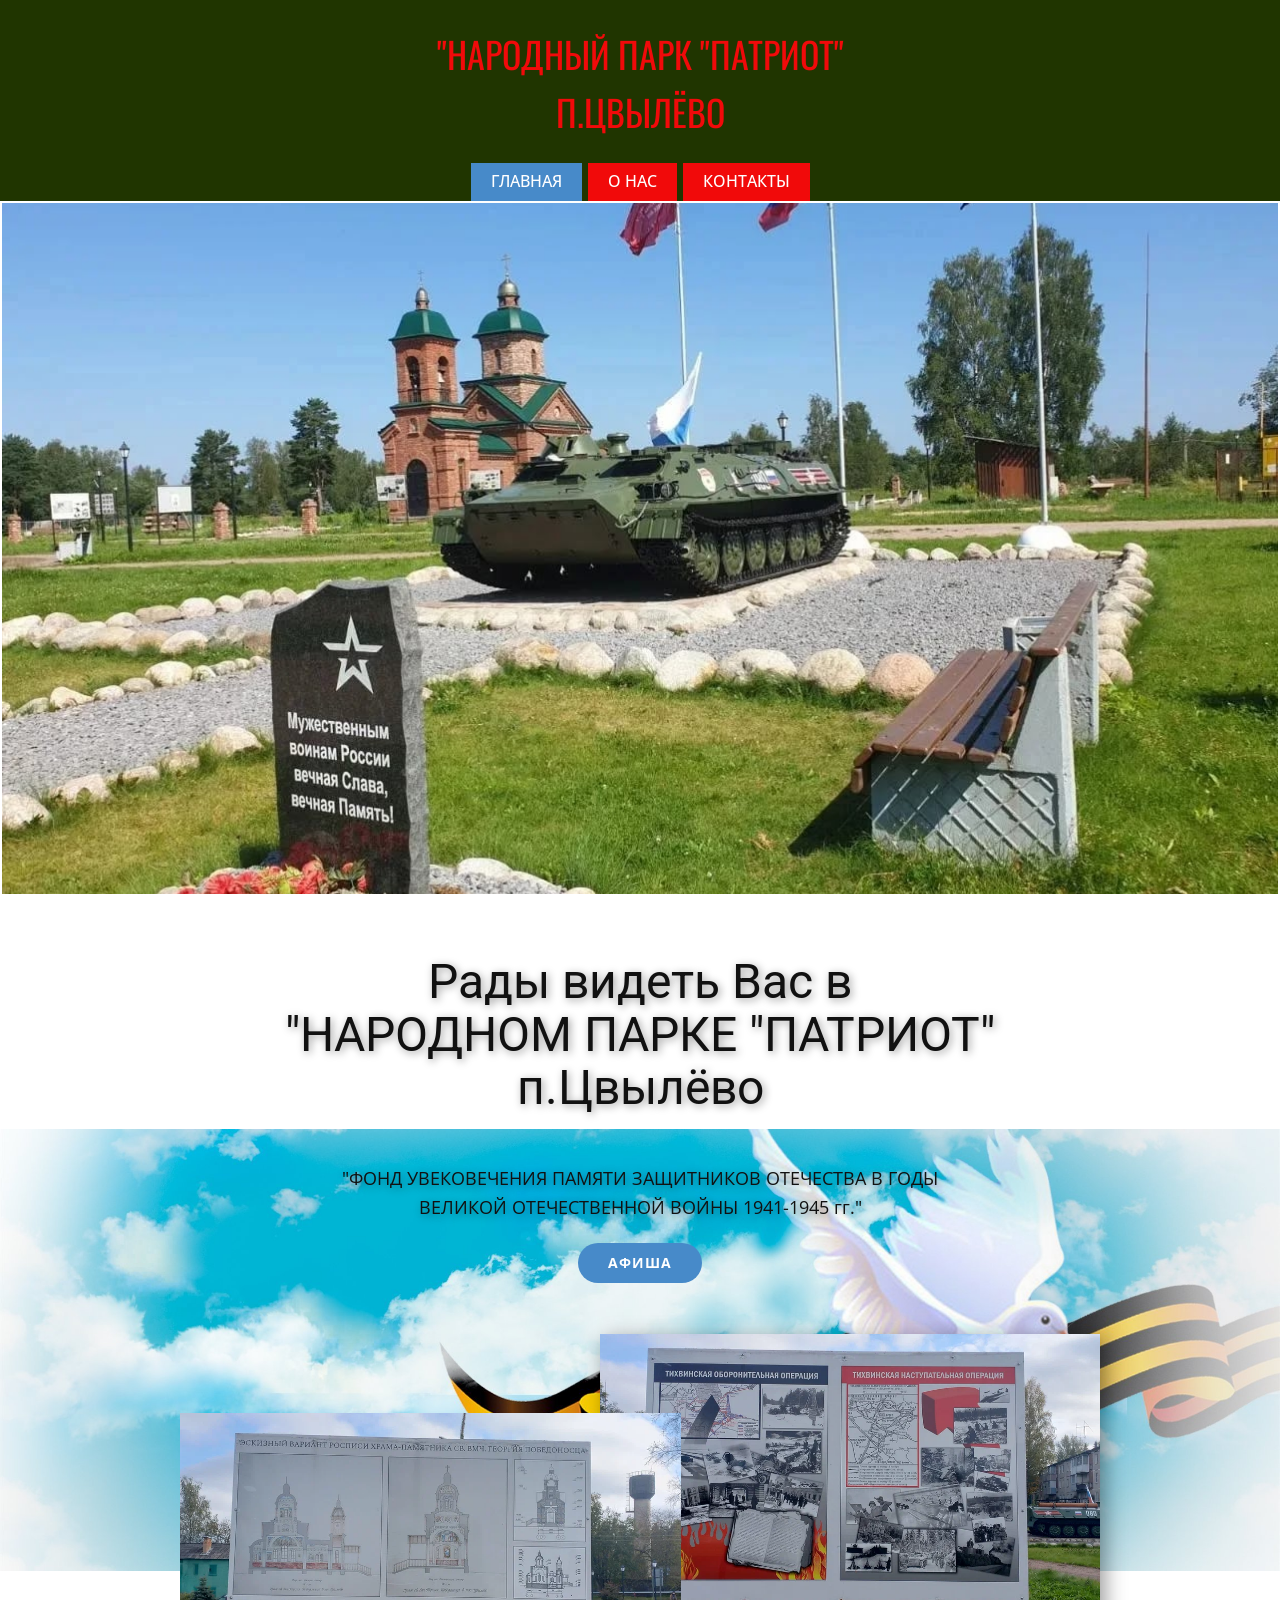
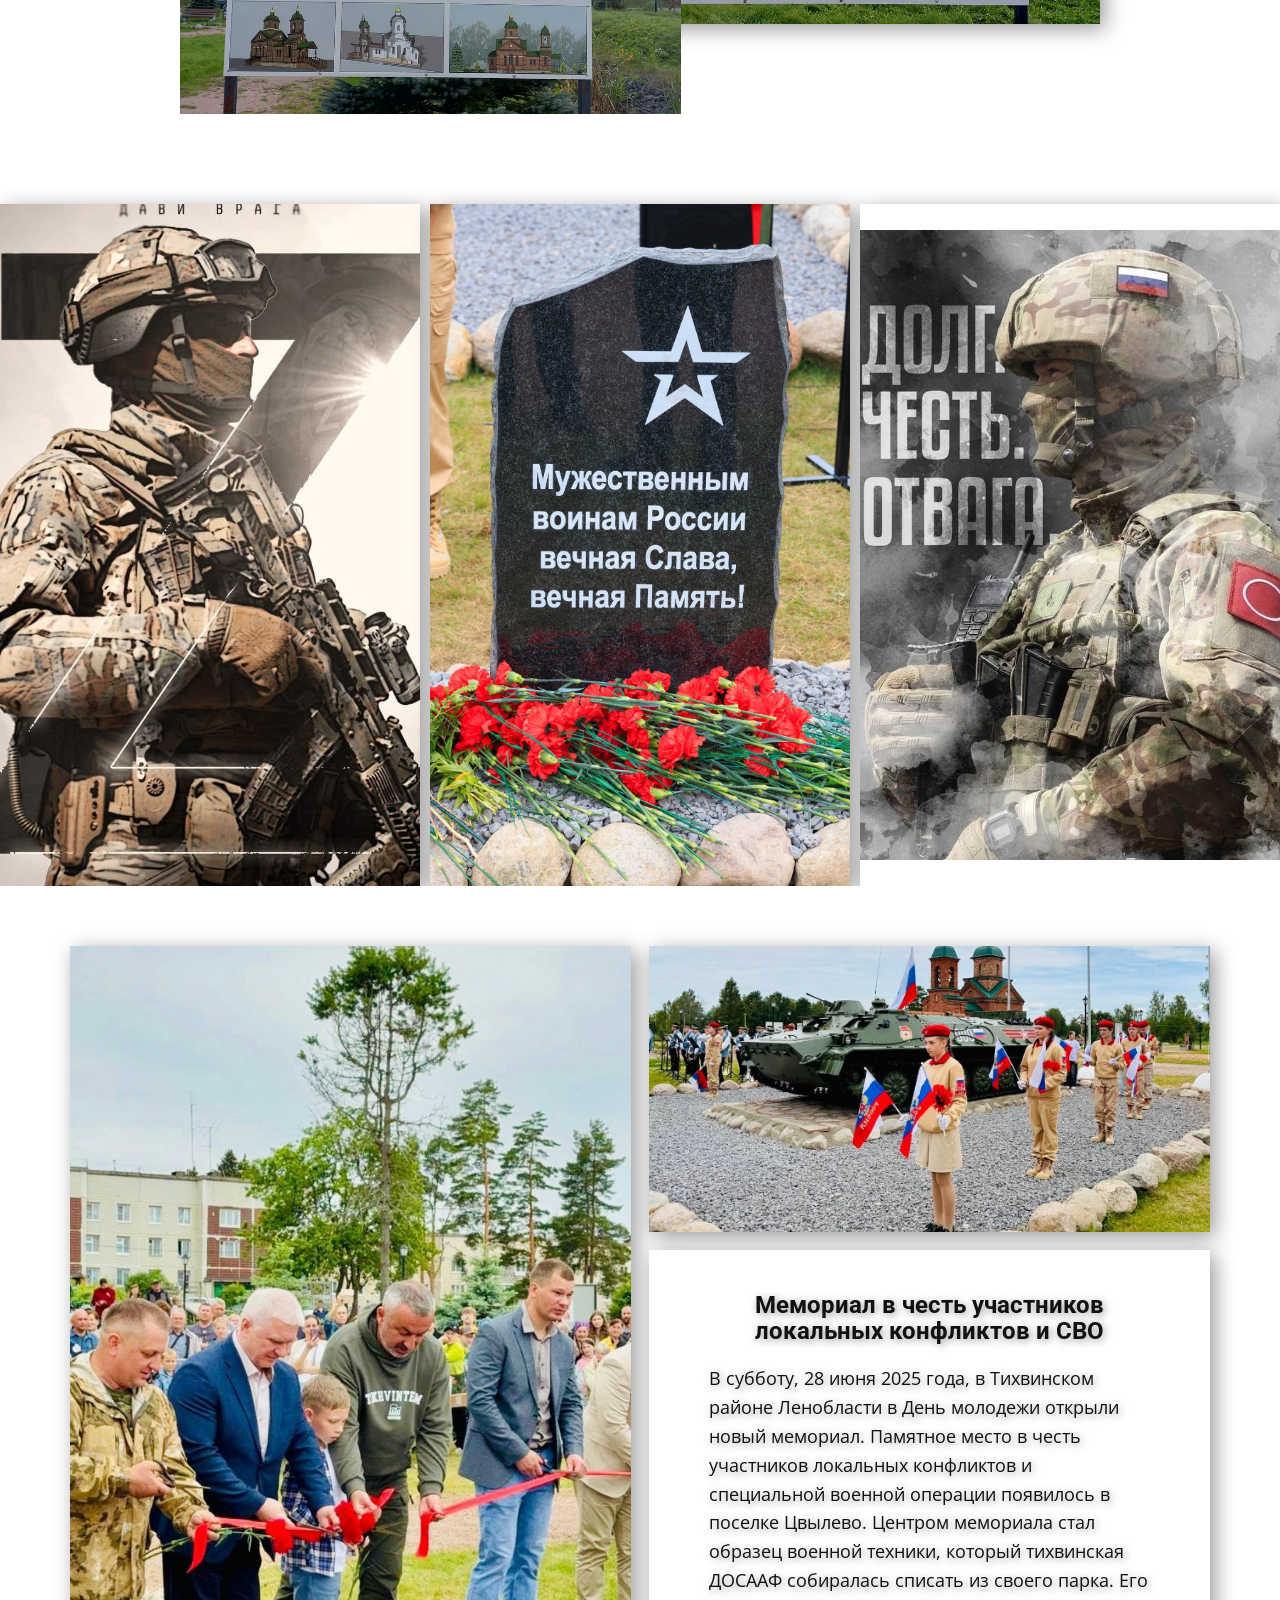
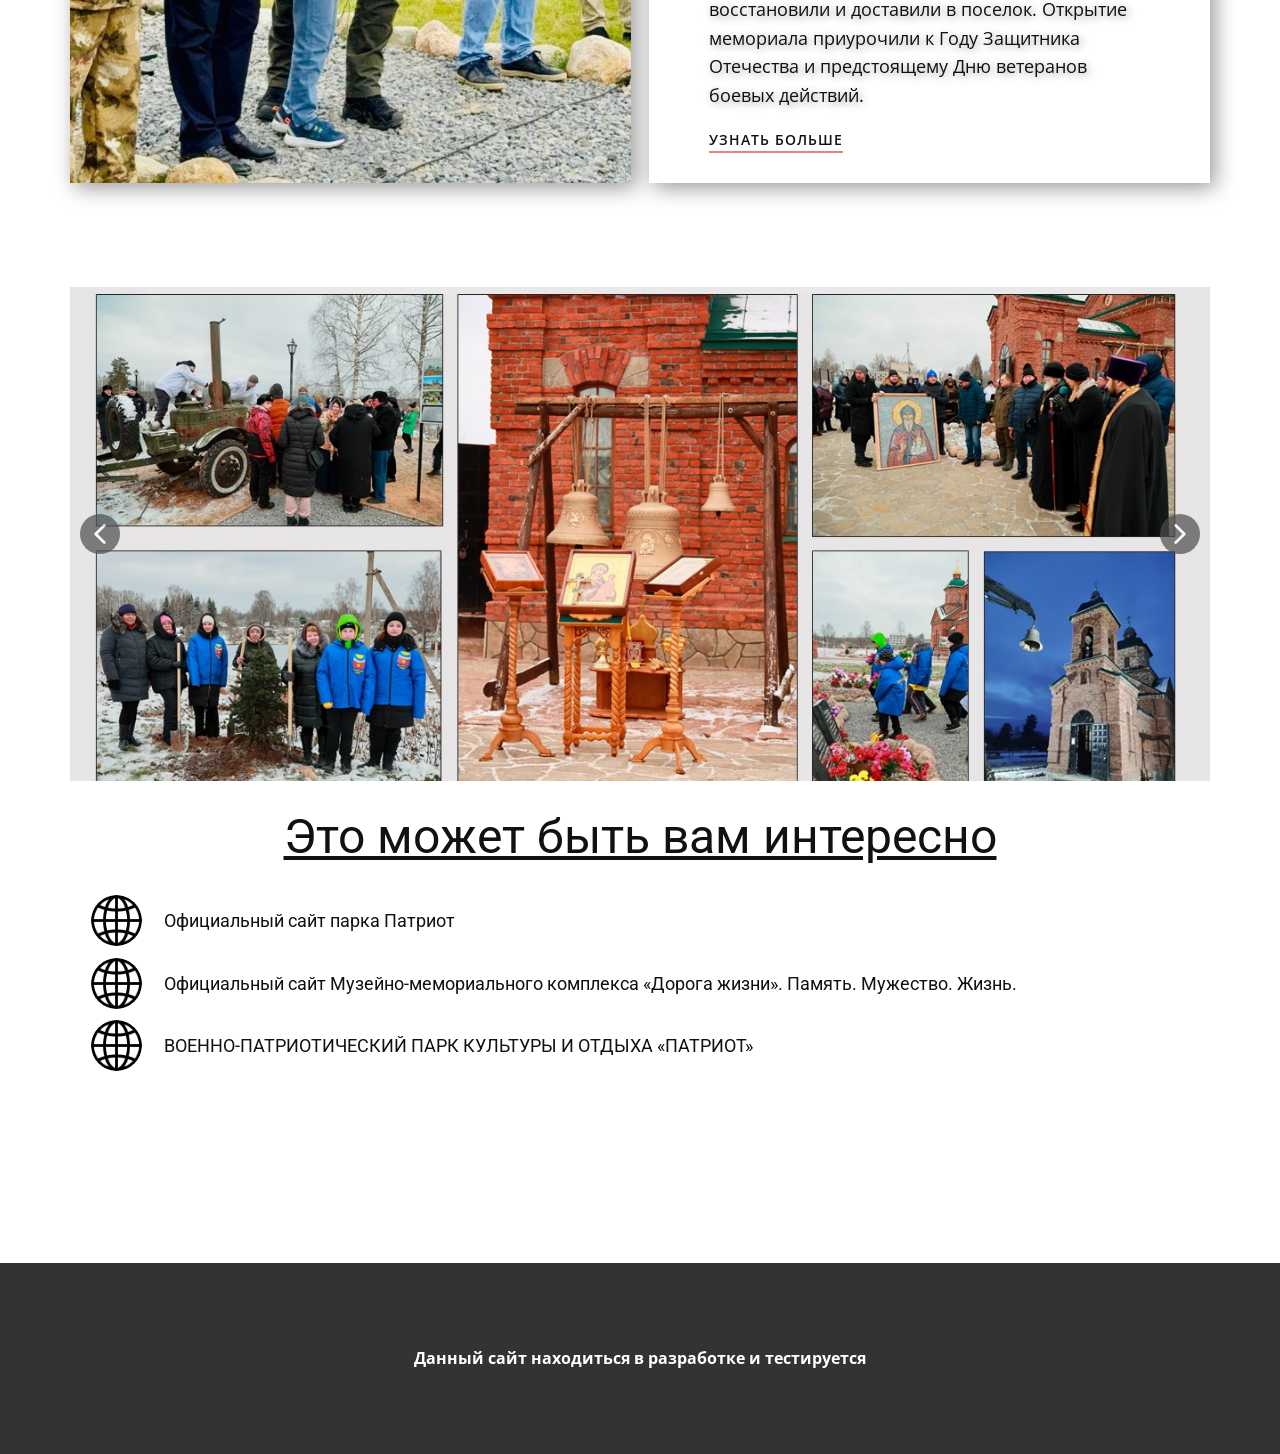
<file: index.html>
<!doctype html>
<html style="font-size: 16px" lang="ru">
  <head>
    <meta name="viewport" content="width=device-width, initial-scale=1.0" />
    <meta charset="utf-8"/>
    <meta
      name="keywords"
      content="​Рады видеть Вас в&amp;quot;НАРОДНОМ ПАРКЕ &amp;quot;ПАТРИОТ&amp;quot;п.Цвылёво, ​Мемориал в честь участников локальных конфликтов и СВО, ​Мемориальный комплекс памяти Защитник​ов Отечества в годы Великой Отечественной войны 1941-1945 гг. Дорога Жизни на Ленинград Братское воинское захоронение советских солдат и матросов"
    />
    <meta name="description" content="" />
    <title>Главная</title>
    <link rel="stylesheet" href="nicepage.css" media="screen" />
    <link rel="stylesheet" href="nicepage-site.css" media="screen" />
    <link rel="stylesheet" href="index.css" media="screen" />
    <script
      class="u-script"
      type="text/javascript"
      src="assets/jquery-3.5.1.min.js"
      defer=""
    ></script>
    <script
      class="u-script"
      type="text/javascript"
      src="assets/nicepage.js"
      defer=""
    ></script>
    <meta name="generator" content="Nicepage 8.4.0, nicepage.com" />
    <link
      id="u-page-google-font"
      rel="stylesheet"
      href="https://fonts.googleapis.com/css2?display=swap&amp;family=Roboto:ital,wght@0,100;0,200;0,300;0,400;0,500;0,600;0,700;0,800;0,900;1,100;1,200;1,300;1,400;1,500;1,600;1,700;1,800;1,900&amp;family=Open+Sans:ital,wght@0,300;0,400;0,500;0,600;0,700;0,800;1,300;1,400;1,500;1,600;1,700;1,800&amp;family=Oswald:wght@200;300;400;500;600;700&amp;family=Lobster:wght@400"
    />

    <meta name="theme-color" content="#478ac9" />
    <meta property="og:title" content="Главная" />
    <meta property="og:description" content="" />
    <meta property="og:type" content="website" />
  </head>
  <body
    data-home-page="Главная.html"
    data-home-page-title="Главная"
    data-path-to-root="/"
    data-include-products="false"
    class="u-body u-clearfix u-xl-mode"
    data-lang="ru"
  >
    <header
      class="u-clearfix u-color-var u-header u-header"
      id="header"
      data-image-width="1920"
      data-image-height="671"
    >
      <div
        class="u-clearfix u-sheet u-valign-bottom-xl u-valign-bottom-xs u-valign-middle-lg u-valign-middle-md u-valign-middle-sm u-sheet-1"
      >
        <p
          class="u-align-center u-custom-font u-font-oswald u-text u-text-custom-color-1 u-text-1"
        >
          "НАРОДНый ПАРК "ПАТРИОТ"<br />п.Цвылёво
        </p>
        <nav
          class="u-menu u-menu-one-level u-offcanvas u-menu-1"
          role="navigation"
          aria-label="Menu navigation"
        >
          <div
            class="menu-collapse"
            style="
              font-size: 1rem;
              letter-spacing: 0px;
              text-transform: uppercase;
              font-weight: 500;
            "
          >
            <a
              class="u-button-style u-custom-active-border-color u-custom-active-color u-custom-border u-custom-border-color u-custom-borders u-custom-color u-custom-hover-border-color u-custom-hover-color u-custom-left-right-menu-spacing u-custom-padding-bottom u-custom-text-active-color u-custom-text-color u-custom-text-decoration u-custom-text-hover-color u-custom-top-bottom-menu-spacing u-hamburger-link u-nav-link u-palette-1-base u-text-active-palette-1-base u-text-hover-palette-2-base u-hamburger-link-1"
              href="index.html"
              tabindex="-1"
              aria-label="Open menu"
              aria-controls="36ce"
            >
              <svg class="u-svg-link" viewBox="0 0 24 24">
                <use xlink:href="#menu-hamburger"></use>
              </svg>
              <svg
                class="u-svg-content"
                version="1.1"
                id="menu-hamburger"
                viewBox="0 0 16 16"
                x="0px"
                y="0px"
                xmlns:xlink="http://www.w3.org/1999/xlink"
                xmlns="http://www.w3.org/2000/svg"
              >
                <g>
                  <rect y="1" width="16" height="2"></rect>
                  <rect y="7" width="16" height="2"></rect>
                  <rect y="13" width="16" height="2"></rect>
                </g>
              </svg>
            </a>
          </div>
          <div class="u-custom-menu u-nav-container">
            <ul role="menubar" class="u-nav u-spacing-2 u-unstyled u-nav-1">
              <li role="none" class="u-nav-item">
                <a
                  role="menuitem"
                  class="u-active-palette-1-base u-border-2 u-border-active-palette-1-base u-border-custom-color-1 u-border-hover-palette-1-light-1 u-border-no-left u-border-no-right u-border-no-top u-button-style u-custom-color-1 u-hover-palette-1-light-1 u-nav-link u-text-active-white u-text-hover-white u-text-white u-nav-link-2"
                  href="index.html"
                  >Главная</a
                >
              </li>
              <li role="none" class="u-nav-item">
                <a
                  role="menuitem"
                  class="u-active-palette-1-base u-border-2 u-border-active-palette-1-base u-border-custom-color-1 u-border-hover-palette-1-light-1 u-border-no-left u-border-no-right u-border-no-top u-button-style u-custom-color-1 u-hover-palette-1-light-1 u-nav-link u-text-active-white u-text-hover-white u-text-white u-nav-link-2"
                  href="О-нас.html"
                  >О нас</a
                >
              </li>
              <li role="none" class="u-nav-item">
                <a
                  role="menuitem"
                  class="u-active-palette-1-base u-border-2 u-border-active-palette-1-base u-border-custom-color-1 u-border-hover-palette-1-light-1 u-border-no-left u-border-no-right u-border-no-top u-button-style u-custom-color-1 u-hover-palette-1-light-1 u-nav-link u-text-active-white u-text-hover-white u-text-white u-nav-link-2"
                  href="Контакты.html"
                  >Контакты</a
                >
              </li>
            </ul>
          </div>
          <div
            class="u-custom-menu u-nav-container-collapse"
            id="36ce"
            role="region"
            aria-label="Menu panel"
          >
            <div
              class="u-color-var u-container-style u-inner-container-layout u-opacity u-opacity-95 u-sidenav u-sidenav-1"
            >
              <div class="u-inner-container-layout u-sidenav-overflow">
                <div
                  class="u-menu-close"
                  tabindex="-1"
                  aria-label="Close menu"
                ></div>
                <ul
                  class="u-align-left u-custom-font u-font-lobster u-nav u-popupmenu-items u-text-active-custom-color-1 u-text-hover-white u-unstyled u-nav-2"
                  role="menubar"
                >
                  <li role="none" class="u-nav-item">
                    <a
                      role="menuitem"
                      class="u-button-style u-nav-link"
                      href="index.html"
                      >Главная</a
                    >
                  </li>
                  <li role="none" class="u-nav-item">
                    <a
                      role="menuitem"
                      class="u-button-style u-nav-link"
                      href="О-нас.html"
                      >О нас</a
                    >
                  </li>
                  <li role="none" class="u-nav-item">
                    <a
                      role="menuitem"
                      class="u-button-style u-nav-link"
                      href="Контакты.html"
                      >Контакты</a
                    >
                  </li>
                </ul>
              </div>
            </div>
            <div class="u-black u-menu-overlay u-opacity u-opacity-70"></div>
          </div>
        </nav>
      </div>
    </header>
    <section
      class="u-border-2 u-border-white u-clearfix u-image u-section-1"
      id="block-1"
      data-image-width="1280"
      data-image-height="960"
    >
      <div class="u-clearfix u-sheet u-sheet-1"></div>
    </section>
    <section
      class="u-align-center u-clearfix u-container-align-center u-gradient u-image u-section-2"
      id="block-3"
      data-image-width="2299"
      data-image-height="793"
    >
      <div class="u-clearfix u-sheet u-sheet-1">
        <h2 class="u-text u-text-default u-text-1">
          Рады видеть Вас в<br />
          "НАРОДНОМ ПАРКЕ "ПАТРИОТ"<br />п.Цвылёво
        </h2>
        <p class="u-text u-text-2">
          <br />"ФОНД УВЕКОВЕЧЕНИЯ ПАМЯТИ ЗАЩИТНИКОВ ОТЕЧЕСТВА В ГОДЫ ВЕЛИКОЙ
          ОТЕЧЕСТВЕННОЙ ВОЙНЫ 1941-1945 гг."
        </p>
        <a
          href="files/IMG_20260625_185425.png"
          class="u-border-none u-btn u-btn-round u-button-style u-file-link u-hover-palette-1-light-1 u-palette-1-base u-radius u-btn-1"
          >Афиша</a
        >
        <div
          class="u-container-style u-expanded-width-md u-expanded-width-sm u-expanded-width-xs u-group u-group-1"
        >
          <div
            class="u-container-layout u-valign-bottom-md u-valign-bottom-sm u-valign-top-lg u-valign-top-xl u-valign-top-xs u-container-layout-1"
          >
            <img
              class="u-align-left u-image u-image-1"
              data-image-width="1280"
              data-image-height="562"
              src="images/112.webp"
            />
            <img
              class="u-align-left u-image u-image-2"
              data-image-width="1280"
              data-image-height="562"
              src="images/19.webp"
            />
          </div>
        </div>
      </div>
    </section>
    <section class="u-clearfix u-section-3" id="block-4">
      <div class="u-expanded-width u-list u-list-1">
        <div class="u-repeater u-repeater-1">
          <div
            class="u-container-style u-image u-list-item u-repeater-item u-image-1"
            data-image-width="720"
            data-image-height="1280"
          >
            <div
              class="u-container-layout u-similar-container u-container-layout-1"
            ></div>
          </div>
          <div
            class="u-container-style u-image u-list-item u-repeater-item u-image-2"
            data-image-width="1706"
            data-image-height="2560"
          >
            <div
              class="u-container-layout u-similar-container u-container-layout-2"
            ></div>
          </div>
          <div
            class="u-container-style u-image u-list-item u-repeater-item u-image-3"
            data-image-width="720"
            data-image-height="1280"
          >
            <div
              class="u-container-layout u-similar-container u-container-layout-3"
            ></div>
          </div>
        </div>
      </div>
    </section>
    <section
      class="u-clearfix u-color-var u-container-align-center u-section-4"
      id="block-6"
    >
      <div
        class="u-clearfix u-sheet u-valign-middle-lg u-valign-middle-md u-valign-middle-sm u-valign-middle-xs u-sheet-1"
      >
        <div
          class="data-layout-selected u-clearfix u-expanded-width u-gutter-18 u-layout-wrap u-layout-wrap-1"
        >
          <div class="u-gutter-0 u-layout">
            <div class="u-layout-row">
              <div class="u-size-30 u-size-60-md">
                <div class="u-layout-row">
                  <div
                    class="u-align-left u-container-align-left u-container-style u-image u-layout-cell u-left-cell u-size-60 u-image-1"
                    src=""
                    data-image-width="720"
                    data-image-height="1280"
                  >
                    <div
                      class="u-container-layout u-valign-middle u-container-layout-1"
                      src=""
                    ></div>
                  </div>
                </div>
              </div>
              <div class="u-size-30 u-size-60-md">
                <div class="u-layout-col">
                  <div
                    class="u-align-left u-container-align-left u-container-style u-image u-layout-cell u-right-cell u-size-40 u-image-2"
                    data-image-width="660"
                    data-image-height="371"
                  >
                    <div
                      class="u-container-layout u-valign-middle u-container-layout-2"
                      src=""
                    ></div>
                  </div>
                  <div
                    class="u-container-align-left u-container-style u-layout-cell u-right-cell u-size-20 u-white u-layout-cell-3"
                    src=""
                  >
                    <div
                      class="u-container-layout u-valign-middle-lg u-valign-middle-md u-valign-middle-sm u-valign-middle-xs u-container-layout-3"
                    >
                      <h2 class="u-align-center u-text u-text-default u-text-1">
                        Мемориал в честь участников локальных конфликтов и СВО
                      </h2>
                      <p class="u-align-left u-text u-text-2">
                        В субботу, 28 июня 2025 года, в Тихвинском районе
                        Ленобласти в День молодежи открыли новый мемориал.
                        Памятное место в честь участников локальных конфликтов и
                        специальной военной операции появилось в поселке
                        Цвылево. Центром мемориала стал образец военной
                        техники,&nbsp;который тихвинская ДОСААФ собиралась
                        списать из своего парка. Его восстановили и доставили в
                        поселок. Открытие мемориала приурочили к Году Защитника
                        Отечества и предстоящему Дню ветеранов боевых
                        действий.&nbsp;
                      </p>
                      <a
                        href="https://47channel.ru/event/v-cvylevo-otkryli-memorial-v-cest-ucastnikov-lokalnyx-konfliktov-i-svo"
                        class="u-border-2 u-border-active-palette-2-base u-border-hover-palette-2-base u-border-no-left u-border-no-right u-border-no-top u-border-palette-2-light-1 u-btn u-btn-rectangle u-button-style u-none u-text-body-color u-btn-1"
                        target="_blank"
                        >узнать больше</a
                      >
                    </div>
                  </div>
                </div>
              </div>
            </div>
          </div>
        </div>
      </div>
    </section>
    <section
      class="u-align-center u-clearfix u-container-align-center u-section-5"
      id="block-8"
    >
      <div
        class="u-clearfix u-sheet u-valign-middle-lg u-valign-middle-md u-valign-middle-sm u-valign-top-xs u-sheet-1"
      >
        <div
          class="u-carousel u-expanded-width u-gallery u-gallery-slider u-layout-carousel u-lightbox u-no-transition u-show-text-on-hover u-gallery-1"
          id="carousel-d0eb"
          data-interval="5000"
          data-u-ride="carousel"
        >
          <ol
            class="u-absolute-hcenter u-carousel-indicators u-hidden u-carousel-indicators-1"
          >
            <li
              data-u-target="#carousel-d0eb"
              data-u-slide-to="0"
              class="u-active u-grey-70 u-shape-circle"
              style="width: 10px; height: 10px"
            ></li>
            <li
              data-u-target="#carousel-d0eb"
              data-u-slide-to="1"
              class="u-grey-70 u-shape-circle"
              style="width: 10px; height: 10px"
            ></li>
            <li
              data-u-target="#carousel-d0eb"
              data-u-slide-to="2"
              class="u-grey-70 u-shape-circle"
              style="width: 10px; height: 10px"
            ></li>
            <li
              data-u-target="#carousel-d0eb"
              data-u-slide-to="3"
              class="u-grey-70 u-shape-circle"
              style="width: 10px; height: 10px"
            ></li>
            <li
              data-u-target="#carousel-d0eb"
              data-u-slide-to="4"
              class="u-grey-70 u-shape-circle"
              style="width: 10px; height: 10px"
            ></li>
            <li
              data-u-target="#carousel-d0eb"
              data-u-slide-to="5"
              class="u-grey-70 u-shape-circle"
              style="width: 10px; height: 10px"
            ></li>
            <li
              data-u-target="#carousel-d0eb"
              data-u-slide-to="6"
              class="u-grey-70 u-shape-circle"
              style="width: 10px; height: 10px"
            ></li>
            <li
              data-u-target="#carousel-d0eb"
              data-u-slide-to="7"
              class="u-grey-70 u-shape-circle"
              style="width: 10px; height: 10px"
            ></li>
            <li
              data-u-target="#carousel-d0eb"
              data-u-slide-to="8"
              class="u-grey-70 u-shape-circle"
              style="width: 10px; height: 10px"
            ></li>
            <li
              data-u-target="#carousel-d0eb"
              data-u-slide-to="9"
              class="u-grey-70 u-shape-circle"
              style="width: 10px; height: 10px"
            ></li>
            <li
              data-u-target="#carousel-d0eb"
              data-u-slide-to="10"
              class="u-grey-70 u-shape-circle"
              style="width: 10px; height: 10px"
            ></li>
            <li
              data-u-target="#carousel-d0eb"
              data-u-slide-to="11"
              class="u-grey-70 u-shape-circle"
              style="width: 10px; height: 10px"
            ></li>
            <li
              data-u-target="#carousel-d0eb"
              data-u-slide-to="12"
              class="u-grey-70 u-shape-circle"
              style="width: 10px; height: 10px"
            ></li>
            <li
              data-u-target="#carousel-d0eb"
              data-u-slide-to="13"
              class="u-grey-70 u-shape-circle"
              style="width: 10px; height: 10px"
            ></li>
            <li
              data-u-target="#carousel-d0eb"
              data-u-slide-to="14"
              class="u-grey-70 u-shape-circle"
              style="width: 10px; height: 10px"
            ></li>
            <li
              data-u-target="#carousel-d0eb"
              data-u-slide-to="15"
              class="u-grey-70 u-shape-circle"
              style="width: 10px; height: 10px"
            ></li>
            <li
              data-u-target="#carousel-d0eb"
              data-u-slide-to="16"
              class="u-grey-70 u-shape-circle"
              style="width: 10px; height: 10px"
            ></li>
          </ol>
          <div
            class="u-carousel-inner u-gallery-inner u-gallery-inner-1"
            role="listbox"
          >
            <div
              class="u-active u-carousel-item u-effect-fade u-gallery-item u-carousel-item-1"
            >
              <div
                class="u-back-slide"
                data-image-width="1280"
                data-image-height="720"
              >
                <img class="u-back-image u-expanded" src="images/13.JPG" />
              </div>
              <div
                class="u-align-center u-over-slide u-shading u-valign-bottom u-over-slide-1"
              ></div>
            </div>
            <div
              class="u-carousel-item u-effect-fade u-gallery-item u-carousel-item-2"
            >
              <div
                class="u-back-slide"
                data-image-width="1280"
                data-image-height="720"
              >
                <img class="u-back-image u-expanded" src="images/10.JPG" />
              </div>
              <div
                class="u-align-center u-over-slide u-shading u-valign-bottom u-over-slide-2"
              ></div>
            </div>
            <div
              class="u-carousel-item u-effect-fade u-gallery-item u-carousel-item-3"
              data-image-width="1280"
              data-image-height="720"
            >
              <div class="u-back-slide">
                <img class="u-back-image u-expanded" src="images/12.JPG" />
              </div>
              <div
                class="u-align-center u-over-slide u-shading u-valign-bottom u-over-slide-3"
              ></div>
              <style data-mode="XL" data-visited="true"></style>
              <style data-mode="LG"></style>
              <style data-mode="MD"></style>
              <style data-mode="SM"></style>
              <style data-mode="XS" data-visited="true"></style>
            </div>
            <div
              class="u-carousel-item u-effect-fade u-gallery-item u-carousel-item-4"
              data-image-width="1280"
              data-image-height="720"
            >
              <div class="u-back-slide">
                <img class="u-back-image u-expanded" src="images/4.JPG" />
              </div>
              <div
                class="u-align-center u-over-slide u-shading u-valign-bottom u-over-slide-4"
              ></div>
              <style data-mode="XL" data-visited="true"></style>
              <style data-mode="LG"></style>
              <style data-mode="MD"></style>
              <style data-mode="SM"></style>
              <style data-mode="XS" data-visited="true"></style>
            </div>
            <div
              class="u-carousel-item u-effect-fade u-gallery-item u-carousel-item-5"
              data-image-width="1280"
              data-image-height="720"
            >
              <div class="u-back-slide">
                <img class="u-back-image u-expanded" src="images/7.JPG" />
              </div>
              <div
                class="u-align-center u-over-slide u-shading u-valign-bottom u-over-slide-5"
              ></div>
              <style data-mode="XL" data-visited="true"></style>
              <style data-mode="LG"></style>
              <style data-mode="MD"></style>
              <style data-mode="SM"></style>
              <style data-mode="XS" data-visited="true"></style>
            </div>
            <div
              class="u-carousel-item u-effect-fade u-gallery-item u-carousel-item-6"
              data-image-width="1280"
              data-image-height="720"
            >
              <div class="u-back-slide">
                <img class="u-back-image u-expanded" src="images/11.JPG" />
              </div>
              <div
                class="u-align-center u-over-slide u-shading u-valign-bottom u-over-slide-6"
              ></div>
              <style data-mode="XL" data-visited="true"></style>
              <style data-mode="LG"></style>
              <style data-mode="MD"></style>
              <style data-mode="SM"></style>
              <style data-mode="XS" data-visited="true"></style>
            </div>
            <div
              class="u-carousel-item u-effect-fade u-gallery-item u-carousel-item-7"
              data-image-width="1280"
              data-image-height="720"
            >
              <div class="u-back-slide">
                <img class="u-back-image u-expanded" src="images/6.JPG" />
              </div>
              <div
                class="u-align-center u-over-slide u-shading u-valign-bottom u-over-slide-7"
              ></div>
              <style data-mode="XL" data-visited="true"></style>
              <style data-mode="LG"></style>
              <style data-mode="MD"></style>
              <style data-mode="SM"></style>
              <style data-mode="XS" data-visited="true"></style>
            </div>
            <div
              class="u-carousel-item u-effect-fade u-gallery-item u-carousel-item-8"
              data-image-width="1280"
              data-image-height="720"
            >
              <div class="u-back-slide">
                <img class="u-back-image u-expanded" src="images/5.JPG" />
              </div>
              <div
                class="u-align-center u-over-slide u-shading u-valign-bottom u-over-slide-8"
              ></div>
              <style data-mode="XL" data-visited="true"></style>
              <style data-mode="LG"></style>
              <style data-mode="MD"></style>
              <style data-mode="SM"></style>
              <style data-mode="XS" data-visited="true"></style>
            </div>
            <div
              class="u-carousel-item u-effect-fade u-gallery-item u-carousel-item-9"
              data-image-width="1280"
              data-image-height="720"
            >
              <div class="u-back-slide">
                <img class="u-back-image u-expanded" src="images/8.JPG" />
              </div>
              <div
                class="u-align-center u-over-slide u-shading u-valign-bottom u-over-slide-9"
              ></div>
              <style data-mode="XL" data-visited="true"></style>
              <style data-mode="LG"></style>
              <style data-mode="MD"></style>
              <style data-mode="SM"></style>
              <style data-mode="XS" data-visited="true"></style>
            </div>
            <div
              class="u-carousel-item u-effect-fade u-gallery-item u-carousel-item-10"
              data-image-width="1280"
              data-image-height="720"
            >
              <div class="u-back-slide">
                <img class="u-back-image u-expanded" src="images/9.JPG" />
              </div>
              <div
                class="u-align-center u-over-slide u-shading u-valign-bottom u-over-slide-10"
              ></div>
              <style data-mode="XL" data-visited="true"></style>
              <style data-mode="LG"></style>
              <style data-mode="MD"></style>
              <style data-mode="SM"></style>
              <style data-mode="XS" data-visited="true"></style>
            </div>
            <div
              class="u-carousel-item u-effect-fade u-gallery-item u-carousel-item-11"
              data-image-width="1280"
              data-image-height="720"
            >
              <div class="u-back-slide">
                <img class="u-back-image u-expanded" src="images/3.JPG" />
              </div>
              <div
                class="u-align-center u-over-slide u-shading u-valign-bottom u-over-slide-11"
              ></div>
              <style data-mode="XL" data-visited="true"></style>
              <style data-mode="LG"></style>
              <style data-mode="MD"></style>
              <style data-mode="SM"></style>
              <style data-mode="XS" data-visited="true"></style>
            </div>
            <div
              class="u-carousel-item u-effect-fade u-gallery-item u-carousel-item-12"
              data-image-width="1280"
              data-image-height="720"
            >
              <div class="u-back-slide">
                <img class="u-back-image u-expanded" src="images/2.JPG" />
              </div>
              <div
                class="u-align-center u-over-slide u-shading u-valign-bottom u-over-slide-12"
              ></div>
              <style data-mode="XL" data-visited="true"></style>
              <style data-mode="LG"></style>
              <style data-mode="MD"></style>
              <style data-mode="SM"></style>
              <style data-mode="XS" data-visited="true"></style>
            </div>
            <div
              class="u-carousel-item u-effect-fade u-gallery-item u-carousel-item-13"
              data-image-width="1280"
              data-image-height="720"
            >
              <div class="u-back-slide">
                <img class="u-back-image u-expanded" src="images/1.JPG" />
              </div>
              <div
                class="u-align-center u-over-slide u-shading u-valign-bottom u-over-slide-13"
              ></div>
              <style data-mode="XL" data-visited="true"></style>
              <style data-mode="LG"></style>
              <style data-mode="MD"></style>
              <style data-mode="SM"></style>
              <style data-mode="XS" data-visited="true"></style>
            </div>
            <div
              class="u-carousel-item u-effect-fade u-gallery-item u-carousel-item-14"
              data-image-width="1600"
              data-image-height="777"
            >
              <div class="u-back-slide">
                <img class="u-back-image u-expanded" src="images/photo.jpg" />
              </div>
              <div
                class="u-align-center u-over-slide u-shading u-valign-bottom u-over-slide-14"
              ></div>
              <style data-mode="XL" data-visited="true"></style>
              <style data-mode="LG"></style>
              <style data-mode="MD"></style>
              <style data-mode="SM"></style>
              <style data-mode="XS" data-visited="true"></style>
            </div>
            <div
              class="u-carousel-item u-effect-fade u-gallery-item u-carousel-item-15"
              data-image-width="2022"
              data-image-height="1245"
            >
              <div class="u-back-slide">
                <img class="u-back-image u-expanded" src="images/3665.jpg" />
              </div>
              <div
                class="u-align-center u-over-slide u-shading u-valign-bottom u-over-slide-15"
              ></div>
              <style data-mode="XL" data-visited="true"></style>
              <style data-mode="LG"></style>
              <style data-mode="MD"></style>
              <style data-mode="SM"></style>
              <style data-mode="XS" data-visited="true"></style>
            </div>
            <div
              class="u-carousel-item u-effect-fade u-gallery-item u-carousel-item-16"
              data-image-width="639"
              data-image-height="480"
            >
              <div class="u-back-slide">
                <img class="u-back-image u-expanded" src="images/mtlb.jpg" />
              </div>
              <div
                class="u-align-center u-over-slide u-shading u-valign-bottom u-over-slide-16"
              ></div>
              <style data-mode="XL" data-visited="true"></style>
              <style data-mode="LG"></style>
              <style data-mode="MD"></style>
              <style data-mode="SM"></style>
              <style data-mode="XS" data-visited="true"></style>
            </div>
            <div
              class="u-carousel-item u-effect-fade u-gallery-item u-carousel-item-17"
              data-image-width="1280"
              data-image-height="562"
            >
              <div class="u-back-slide">
                <img class="u-back-image u-expanded" src="images/17.webp" />
              </div>
              <div
                class="u-align-center u-over-slide u-shading u-valign-bottom u-over-slide-17"
              ></div>
              <style data-mode="XL" data-visited="true"></style>
              <style data-mode="LG"></style>
              <style data-mode="MD"></style>
              <style data-mode="SM"></style>
              <style data-mode="XS" data-visited="true"></style>
            </div>
          </div>
          <a
            class="u-absolute-vcenter u-carousel-control u-carousel-control-prev u-grey-70 u-icon-circle u-opacity u-opacity-70 u-spacing-10 u-text-white u-carousel-control-1"
            href="#carousel-d0eb"
            role="button"
            data-u-slide="prev"
          >
            <span aria-hidden="true">
              <svg viewBox="0 0 451.847 451.847">
                <path
                  d="M97.141,225.92c0-8.095,3.091-16.192,9.259-22.366L300.689,9.27c12.359-12.359,32.397-12.359,44.751,0
c12.354,12.354,12.354,32.388,0,44.748L173.525,225.92l171.903,171.909c12.354,12.354,12.354,32.391,0,44.744
c-12.354,12.365-32.386,12.365-44.745,0l-194.29-194.281C100.226,242.115,97.141,234.018,97.141,225.92z"
                ></path>
              </svg>
            </span>
            <span class="sr-only">
              <svg viewBox="0 0 451.847 451.847">
                <path
                  d="M97.141,225.92c0-8.095,3.091-16.192,9.259-22.366L300.689,9.27c12.359-12.359,32.397-12.359,44.751,0
c12.354,12.354,12.354,32.388,0,44.748L173.525,225.92l171.903,171.909c12.354,12.354,12.354,32.391,0,44.744
c-12.354,12.365-32.386,12.365-44.745,0l-194.29-194.281C100.226,242.115,97.141,234.018,97.141,225.92z"
                ></path>
              </svg>
            </span>
          </a>
          <a
            class="u-absolute-vcenter u-carousel-control u-carousel-control-next u-grey-70 u-icon-circle u-opacity u-opacity-70 u-spacing-10 u-text-white u-carousel-control-2"
            href="#carousel-d0eb"
            role="button"
            data-u-slide="next"
          >
            <span aria-hidden="true">
              <svg viewBox="0 0 451.846 451.847">
                <path
                  d="M345.441,248.292L151.154,442.573c-12.359,12.365-32.397,12.365-44.75,0c-12.354-12.354-12.354-32.391,0-44.744
L278.318,225.92L106.409,54.017c-12.354-12.359-12.354-32.394,0-44.748c12.354-12.359,32.391-12.359,44.75,0l194.287,194.284
c6.177,6.18,9.262,14.271,9.262,22.366C354.708,234.018,351.617,242.115,345.441,248.292z"
                ></path>
              </svg>
            </span>
            <span class="sr-only">
              <svg viewBox="0 0 451.846 451.847">
                <path
                  d="M345.441,248.292L151.154,442.573c-12.359,12.365-32.397,12.365-44.75,0c-12.354-12.354-12.354-32.391,0-44.744
L278.318,225.92L106.409,54.017c-12.354-12.359-12.354-32.394,0-44.748c12.354-12.359,32.391-12.359,44.75,0l194.287,194.284
c6.177,6.18,9.262,14.271,9.262,22.366C354.708,234.018,351.617,242.115,345.441,248.292z"
                ></path>
              </svg>
            </span>
          </a>
        </div>
        <h2 class="u-text u-text-default u-text-1">
          Это может быть вам интересно<span
            style="text-decoration: underline !important"
          ></span>
          
        </h2>
      </div>
    </section>
    <section class="u-clearfix u-section-6" id="block-9">
      <div class="u-clearfix u-sheet u-sheet-1">
        <div class="u-list u-list-1">
          <div class="u-repeater u-repeater-1">
            <div class="u-container-style u-list-item u-repeater-item">
              <div
                class="u-container-layout u-similar-container u-container-layout-1"
              >
                <img
                  class="u-image u-image-circle u-image-contain u-preserve-proportions u-image-1"
                  src="images/1667182.png"
                  alt=""
                  data-image-width="128"
                  data-image-height="128"
                />
                <h3
                  class="u-align-left u-custom-item u-text u-text-default u-text-1"
                >
                  <a
                    class="u-active-none u-border-none u-btn u-button-link u-button-style u-hover-none u-none u-text-body-color u-btn-1"
                    href="https://parkpatriot.ru/?ysclid=mpbjlapj1888292068"
                    target="_blank"
                    >Официальный сайт парка Патриот</a
                  >
                </h3>
              </div>
            </div>
            <div class="u-container-style u-list-item u-repeater-item">
              <div
                class="u-container-layout u-similar-container u-container-layout-2"
              >
                <img
                  class="u-image u-image-circle u-image-contain u-preserve-proportions u-image-2"
                  src="images/1667182.png"
                  alt=""
                  data-image-width="128"
                  data-image-height="128"
                />
                <h3
                  class="u-align-left u-custom-item u-text u-text-default u-text-2"
                >
                  <a
                    class="u-active-none u-border-none u-btn u-button-link u-button-style u-hover-none u-none u-text-body-color u-btn-2"
                    href="https://doroga-zhizni.ru/museums/muzey-zapovednik-proryv-blokady-leningrada"
                    target="_blank"
                    >Официальный сайт Музейно-мемориального комплекса «Дорога
                    жизни». Память. Мужество. Жизнь.</a
                  >
                </h3>
              </div>
            </div>
            <div class="u-container-style u-list-item u-repeater-item">
              <div
                class="u-container-layout u-similar-container u-container-layout-3"
              >
                <img
                  class="u-image u-image-circle u-image-contain u-preserve-proportions u-image-3"
                  src="images/1667182.png"
                  alt=""
                  data-image-width="128"
                  data-image-height="128"
                />
                <h3
                  class="u-align-left u-custom-item u-text u-text-default u-text-3"
                >
                  <a
                    class="u-active-none u-border-none u-btn u-button-link u-button-style u-hover-none u-none u-text-body-color u-btn-3"
                    href="https://patriot-lenvo.mil.ru/"
                    target="_blank"
                    >ВОЕННО-ПАТРИОТИЧЕСКИЙ ПАРК КУЛЬТУРЫ И ОТДЫХА «ПАТРИОТ»</a
                  >
                </h3>
              </div>
            </div>
          </div>
        </div>
      </div>
    </section>
    <footer
      class="u-align-center u-clearfix u-container-align-center u-footer u-grey-80 u-footer"
      id="footer"
    >
      <div class="u-clearfix u-sheet u-sheet-1">
        <p class="u-align-center u-small-text u-text u-text-variant u-text-1">
          Данный сайт находиться в разработке и тестируется
        </p>
      </div>
    </footer>
  </body>
</html>
</file>
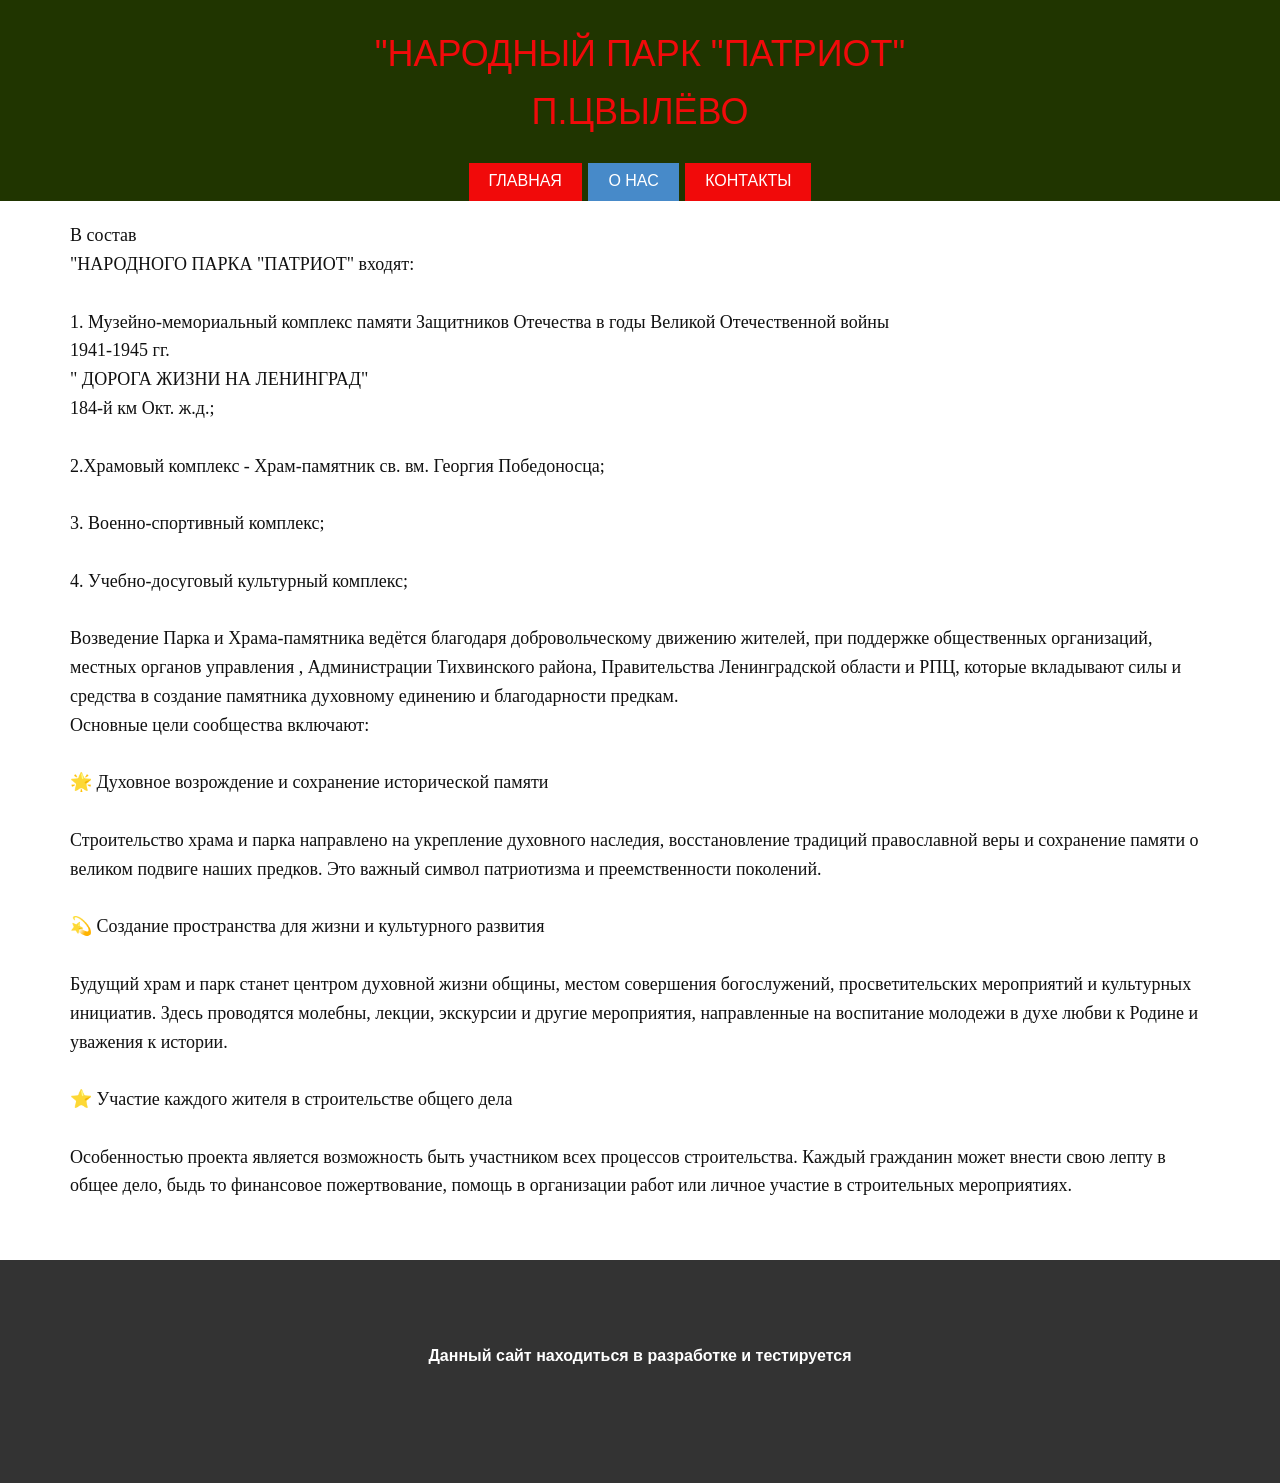
<file: О-нас.html>
<!doctype html>

<html style="font-size: 16px" lang="ru" class="u-responsive-xl">
  <head>
    <meta http-equiv="Content-Type" content="text/html; charset=UTF-8" />
    <meta name="viewport" content="width=device-width, initial-scale=1.0" />

    <meta name="keywords" content="" />
    <meta name="description" content="" />
    <title>О нас</title>
    <link rel="stylesheet" href="./О нас_files/nicepage.css" media="screen" />
    <link
      rel="stylesheet"
      href="О нас_files/nicepage-site.css"
      media="screen"
    />
    <link rel="stylesheet" href="О нас_files/О-нас.css" media="screen" />
    <script
      class="u-script"
      type="text/javascript"
      src="О нас_files/jquery-3.5.1.min.js"
      
    ></script>
    <script
      class="u-script"
      type="text/javascript"
      src="О нас_files/nicepage.js"
      
    ></script>

    <meta name="theme-color" content="#478ac9" />
    <meta property="og:title" content="О нас" />
    <meta property="og:description" content="" />
    <meta property="og:type" content="website" />
  </head>
  <body
    data-path-to-root="/"
    data-include-products="false"
    class="u-body u-clearfix u-xl-mode"
    data-lang="ru"
  >
    <header
      class="u-clearfix u-color-var u-header u-header"
      id="header"
      data-image-width="1920"
      data-image-height="671"
      style="min-height: 201.188px"
    >
      <div
        class="u-clearfix u-sheet u-valign-bottom-xl u-valign-bottom-xs u-valign-middle-lg u-valign-middle-md u-valign-middle-sm u-sheet-1"
      >
        <p
          class="u-align-center u-custom-font u-font-oswald u-text u-text-custom-color-1 u-text-1"
        >
          "НАРОДНый ПАРК "ПАТРИОТ"<br />п.Цвылёво
        </p>
        <nav
          class="u-menu u-menu-one-level u-offcanvas u-menu-1"
          role="navigation"
          aria-label="Menu navigation"
        >
          <div
            class="menu-collapse"
            style="
              font-size: 1rem;
              letter-spacing: 0px;
              text-transform: uppercase;
              font-weight: 500;
            "
          >
            <a
              class="u-button-style u-custom-active-border-color u-custom-active-color u-custom-border u-custom-border-color u-custom-borders u-custom-color u-custom-hover-border-color u-custom-hover-color u-custom-left-right-menu-spacing u-custom-padding-bottom u-custom-text-active-color u-custom-text-color u-custom-text-decoration u-custom-text-hover-color u-custom-top-bottom-menu-spacing u-hamburger-link u-nav-link u-palette-1-base u-text-active-palette-1-base u-text-hover-palette-2-base u-hamburger-link-1"
              href="О-нас.html"
              tabindex="-1"
              aria-label="Open menu"
              aria-controls="36ce"
            >
              <svg class="u-svg-link" viewBox="0 0 24 24">
                <use xlink:href="#menu-hamburger"></use>
              </svg>
              <svg
                class="u-svg-content"
                version="1.1"
                id="menu-hamburger"
                viewBox="0 0 16 16"
                x="0px"
                y="0px"
                xmlns:xlink="http://www.w3.org/1999/xlink"
                xmlns="http://www.w3.org/2000/svg"
              >
                <g>
                  <rect y="1" width="16" height="2"></rect>
                  <rect y="7" width="16" height="2"></rect>
                  <rect y="13" width="16" height="2"></rect>
                </g>
              </svg>
            </a>
          </div>
          <div class="u-custom-menu u-nav-container">
            <ul role="menubar" class="u-nav u-spacing-2 u-unstyled u-nav-1">
              <li role="none" class="u-nav-item">
                <a
                  role="menuitem"
                  class="u-active-palette-1-base u-border-2 u-border-active-palette-1-base u-border-custom-color-1 u-border-hover-palette-1-light-1 u-border-no-left u-border-no-right u-border-no-top u-button-style u-custom-color-1 u-hover-palette-1-light-1 u-nav-link u-text-active-white u-text-hover-white u-text-white u-nav-link-2"
                  href="index.html"
                  >Главная</a
                >
              </li>
              <li role="none" class="u-nav-item">
                <a
                  role="menuitem"
                  class="u-active-palette-1-base u-border-2 u-border-active-palette-1-base u-border-custom-color-1 u-border-hover-palette-1-light-1 u-border-no-left u-border-no-right u-border-no-top u-button-style u-custom-color-1 u-hover-palette-1-light-1 u-nav-link u-text-active-white u-text-hover-white u-text-white u-nav-link-2 active"
                  href="О-нас.html"
                  aria-current="page"
                  >О нас</a
                >
              </li>
              <li role="none" class="u-nav-item">
                <a
                  role="menuitem"
                  class="u-active-palette-1-base u-border-2 u-border-active-palette-1-base u-border-custom-color-1 u-border-hover-palette-1-light-1 u-border-no-left u-border-no-right u-border-no-top u-button-style u-custom-color-1 u-hover-palette-1-light-1 u-nav-link u-text-active-white u-text-hover-white u-text-white u-nav-link-2"
                  href="Контакты.html"
                  >Контакты</a
                >
              </li>
            </ul>
          </div>
          <div
            class="u-custom-menu u-nav-container-collapse"
            id="36ce"
            role="region"
            aria-label="Menu panel"
          >
            <div
              class="u-color-var u-container-style u-inner-container-layout u-opacity u-opacity-95 u-sidenav u-sidenav-1"
            >
              <div class="u-inner-container-layout u-sidenav-overflow">
                <div
                  class="u-menu-close"
                  tabindex="-1"
                  aria-label="Close menu"
                ></div>
                <ul
                  class="u-align-left u-custom-font u-font-lobster u-nav u-popupmenu-items u-text-active-custom-color-1 u-text-hover-white u-unstyled u-nav-2"
                  role="menubar"
                >
                  <li role="none" class="u-nav-item">
                    <a
                      role="menuitem"
                      class="u-button-style u-nav-link"
                      href="index.html"
                      >Главная</a
                    >
                  </li>
                  <li role="none" class="u-nav-item">
                    <a
                      role="menuitem"
                      class="u-button-style u-nav-link active"
                      href="О-нас.html"
                      aria-current="page"
                      >О нас</a
                    >
                  </li>
                  <li role="none" class="u-nav-item">
                    <a
                      role="menuitem"
                      class="u-button-style u-nav-link"
                      href="Контакты.html"
                      >Контакты</a
                    >
                  </li>
                </ul>
              </div>
            </div>
            <div class="u-black u-menu-overlay u-opacity u-opacity-70"></div>
          </div>
        </nav>
      </div>
    </header>
    <section class="u-clearfix u-section-1" id="block-1">
      <div class="u-clearfix u-sheet u-sheet-1">
        <p
          class="u-custom-font u-font-merriweather u-text u-text-default u-text-1"
        >
          В состав <br />"НАРОДНОГО ПАРКА "ПАТРИОТ" входят: <br />
          <br />1. Музейно-мемориальный комплекс памяти Защитников Отечества в
          годы Великой Отечественной войны <br />1941-1945 гг. <br />" ДОРОГА
          ЖИЗНИ НА ЛЕНИНГРАД" <br />184-й км Окт. ж.д.; <br />
          <br />2.Храмовый комплекс - Храм-памятник св. вм. Георгия Победоносца;
          <br />
          <br />3. Военно-спортивный комплекс; <br />
          <br />4. Учебно-досуговый культурный комплекс; <br />
          <br />Возведение Парка и Храма-памятника ведётся благодаря
          добровольческому движению жителей, при поддержке общественных
          организаций, местных органов управления , Администрации Тихвинского
          района, Правительства Ленинградской области и РПЦ, которые вкладывают
          силы и средства в создание памятника духовному единению и
          благодарности предкам. <br />Основные цели сообщества включают: <br />
          <br />🌟 Духовное возрождение и сохранение исторической памяти <br />
          <br />Строительство храма и парка направлено на укрепление духовного
          наследия, восстановление традиций православной веры и сохранение
          памяти о великом подвиге наших предков. Это важный символ патриотизма
          и преемственности поколений. <br />
          <br />💫 Создание пространства для жизни и культурного развития <br />
          <br />Будущий храм и парк станет центром духовной жизни общины, местом
          совершения богослужений, просветительских мероприятий и культурных
          инициатив. Здесь проводятся молебны, лекции, экскурсии и другие
          мероприятия, направленные на воспитание молодежи в духе любви к Родине
          и уважения к истории. <br />
          <br />⭐ Участие каждого жителя в строительстве общего дела <br />
          <br />Особенностью проекта является возможность быть участником всех
          процессов строительства. Каждый гражданин может внести свою лепту в
          общее дело, быдь то финансовое пожертвование, помощь в организации
          работ или личное участие в строительных мероприятиях.
        </p>
      </div>
    </section>

    <footer
      class="u-align-center u-clearfix u-container-align-center u-footer u-grey-80 u-footer"
      id="footer"
    >
      <div class="u-clearfix u-sheet u-sheet-1">
        <p class="u-align-center u-small-text u-text u-text-variant u-text-1">
          Данный сайт находиться в разработке и тестируется
        </p>
      </div>
    </footer>
    <section class="u-backlink u-clearfix u-grey-80"></section>

    <style>
      .u-disable-duration * {
        transition-duration: 0s !important;
      }
    </style>
  </body>
</html>
</file>
